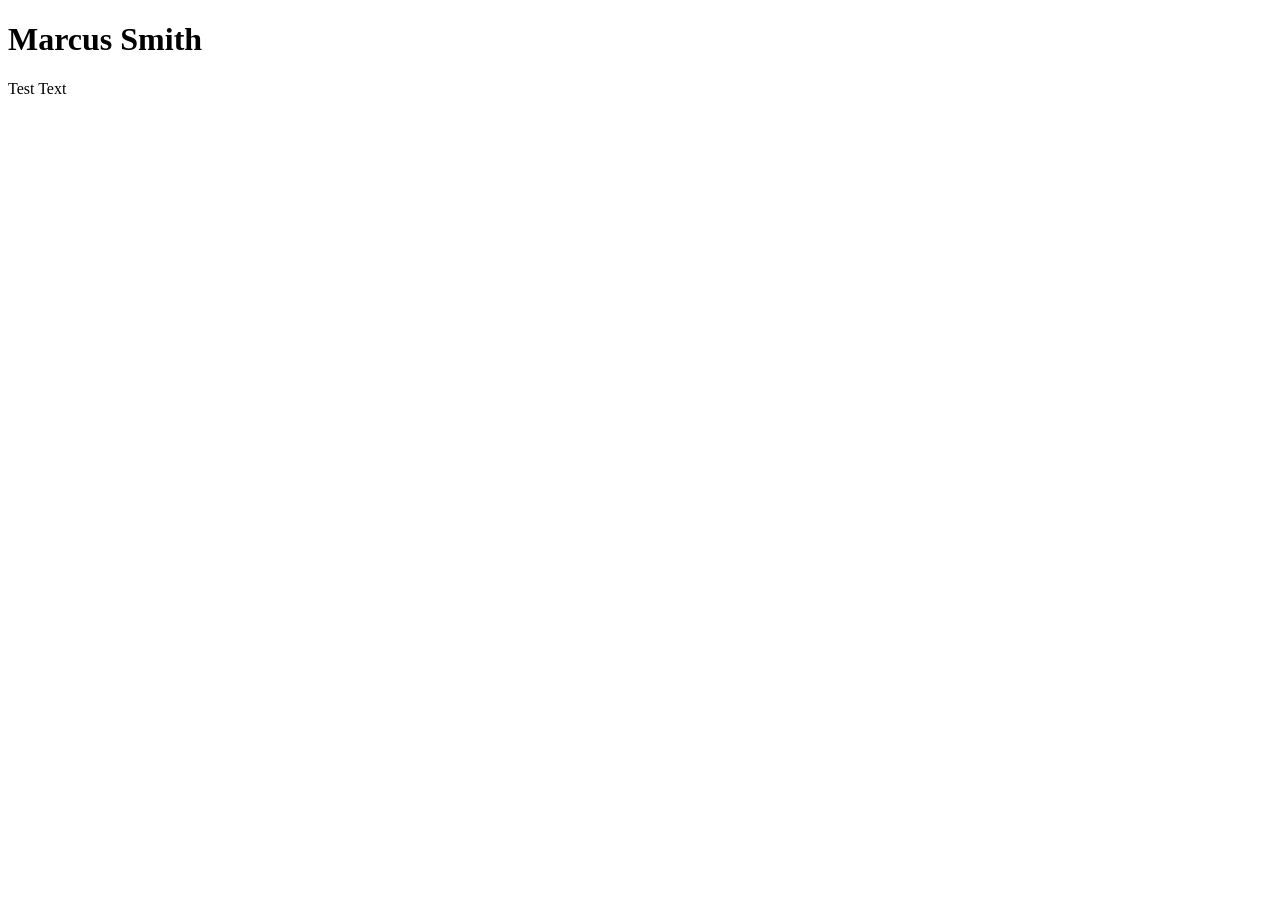
<file: Index.html>
<!DOCTYPE html>
<html>
<head>
    <meta charset="utf-8" >
    <title>My First Website</title>
</head>
<body>
    <!-- This is a comment -->
    <h1> Marcus Smith </h1>
    <p>Test Text</p>
    <ul>
        
    </ul>
</body>
</html>
</file>
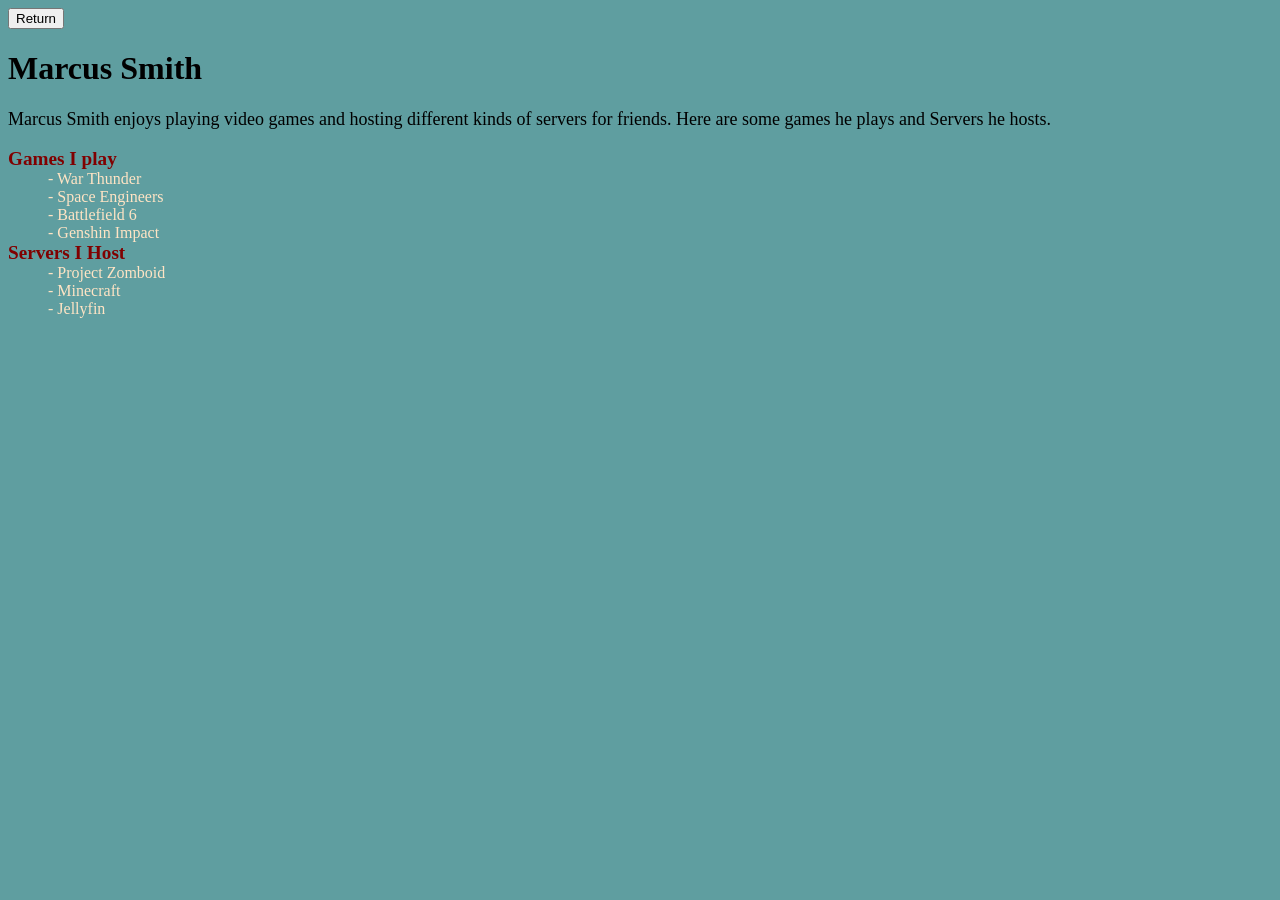
<file: about_me.html>
<!DOCTYPE html>
<html>
<head>
    <meta charset="utf-8" >
    <title>About Me</title>
</head>
<style>
    body {
        background-color: #5f9ea0;
    }

    h1 {
        color: black;
    }

    dt {
        color: maroon;
    }

    dd {
        color: bisque;
    }

    p {
        color: black;
        font-size: large;
    }
</style>
<body>
    <header>
        <button id="button" type="button" onclick="window.location.href='./index.html'" >Return</button>
    </header>
    <h1> Marcus Smith </h1>
    <p>Marcus Smith enjoys playing video games and hosting different kinds of servers for friends. Here are some games he plays and Servers he hosts.</p>
    <!-- List -->
    <dl>
        <dt style="font-size: larger;"><b>Games I play</b></dt>
        <dd>- War Thunder</dd>
        <dd>- Space Engineers</dd>
        <dd>- Battlefield 6</dd>
        <dd>- Genshin Impact</dd>
        <dt style="font-size: larger;"><b>Servers I Host</b></dt>
        <dd>- Project Zomboid</dd>
        <dd>- Minecraft</dd>
        <dd>- Jellyfin</dd>
    </dl>
</body>
</html>
</file>
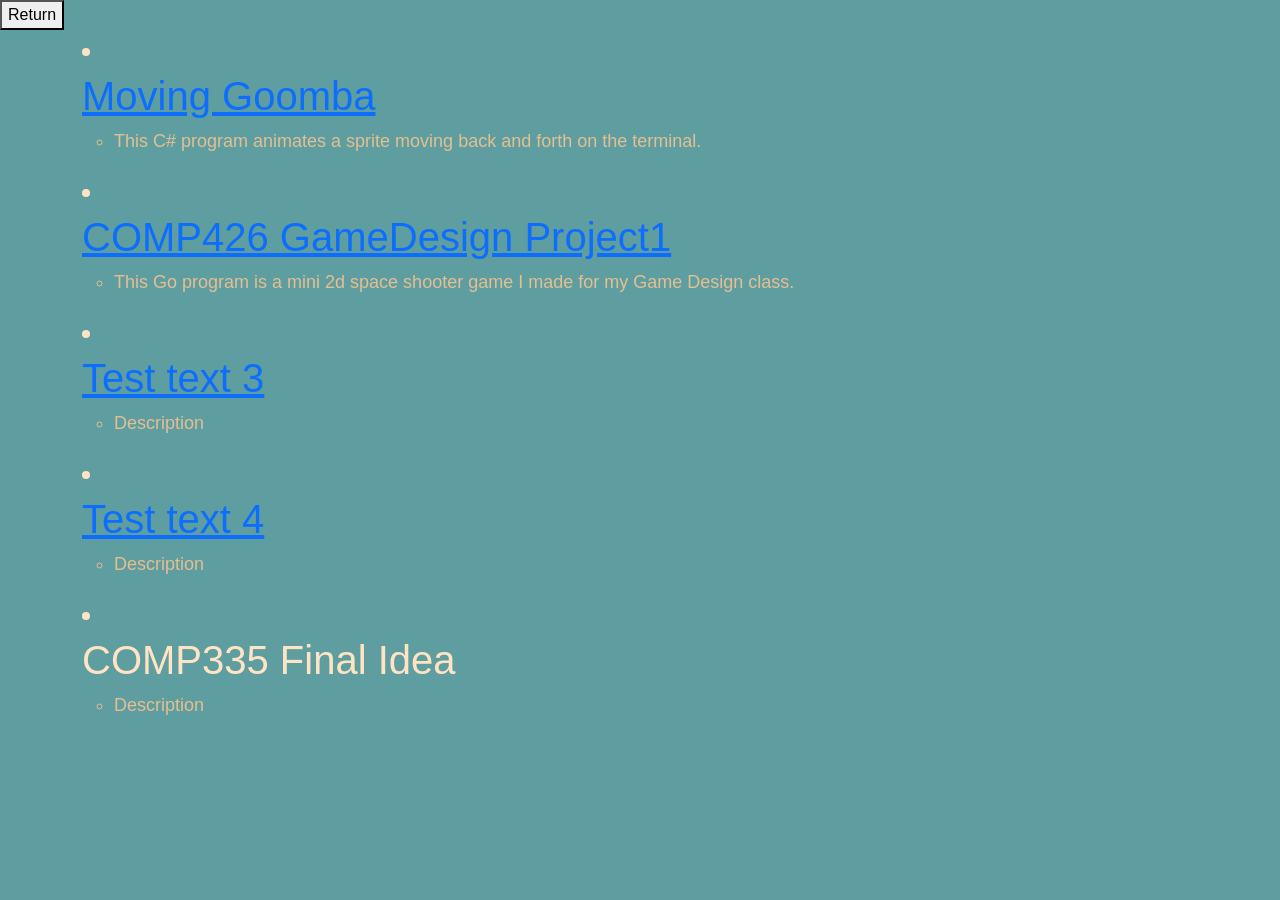
<file: project.html>
<!DOCTYPE html>
<html lang="en">

<head>
    <meta charset="utf-8">
    <title>Projects</title>
    <link rel="stylesheet" href="https://cdn.jsdelivr.net/npm/bootstrap@5.3.8/dist/css/bootstrap.min.css">
    <link rel="stylesheet" href="./project.css">
    <!-- <link rel="stylesheet" href="./project.js"> -->
</head>
<body>
    <header>
        <button id="button" type="button" onclick="window.location.href='./index.html'" >Return</button>
    </header>
    <div class="container">
        <div class="row">
            <div class="col-sm-12">
                <li class="projectNames"><a href=""><h1>Moving Goomba</h1></a>
                    <ul>
                        <li class="projectDescription"><p>This C# program animates a sprite moving back and forth on the terminal.</p></li>
                    </ul>
            </div>
            <div class="col-sm-12">
                <li class="projectNames"><a href="https://github.com/m41smith/GameDesign-Project1.git"><h1>COMP426 GameDesign Project1</h1></a>
                    <ul>
                        <li class="projectDescription"><p>This Go program is a mini 2d space shooter game I made for my Game Design class.</p></li>
                    </ul>
            </div>
            <div class="col-sm-12">
                <li class="projectNames"><a href=""><h1>Test text 3</h1></a>
                    <ul>
                        <li class="projectDescription"><p>Description</p></li>
                    </ul>
            </div>
            <div class="col-sm-12">
                <li class="projectNames"><a href=""><h1>Test text 4</h1></a>
                    <ul>
                        <li class="projectDescription"><p>Description</p></li>
                    </ul>
            </div>
            <div class="col-sm-12">
                <li class="projectNames"><h1>COMP335 Final Idea</h1>
                    <ul>
                        <li class="projectDescription"><p>Description</p></li>
                    </ul>
            </div>
        </div>
    </div>
</body>
</file>
<file: project.css>
body {
    font-family: Arial;
    color: bisque;
    background-color: #5f9ea0;
}

.projectNames {
    list-style-type: disc;
    font-size: 28px;
    color: bisque;
}

.projectDescription {
    list-style-type: circle;
    font-size: 18px;
    color: rgb(228, 191, 145);
}

/* rules for phones */
@media only screen and (max-width:720px) {
    .tablet {
        display: none;
    }

    .desktop {
        display: none;
    }
}

/* CSS rules for tablets */
@media only screen and (min-width:721px) and (max-width:960px) {
    .desktop {
        display: none;
    }

    .phone {
        display: none;
    }
}

/* CSS rules for desktops */
@media only screen and (min-width:961px) {
    .tablet {
        display: none;
    }

    .phone {
        display: none;
    }
}
</file>
